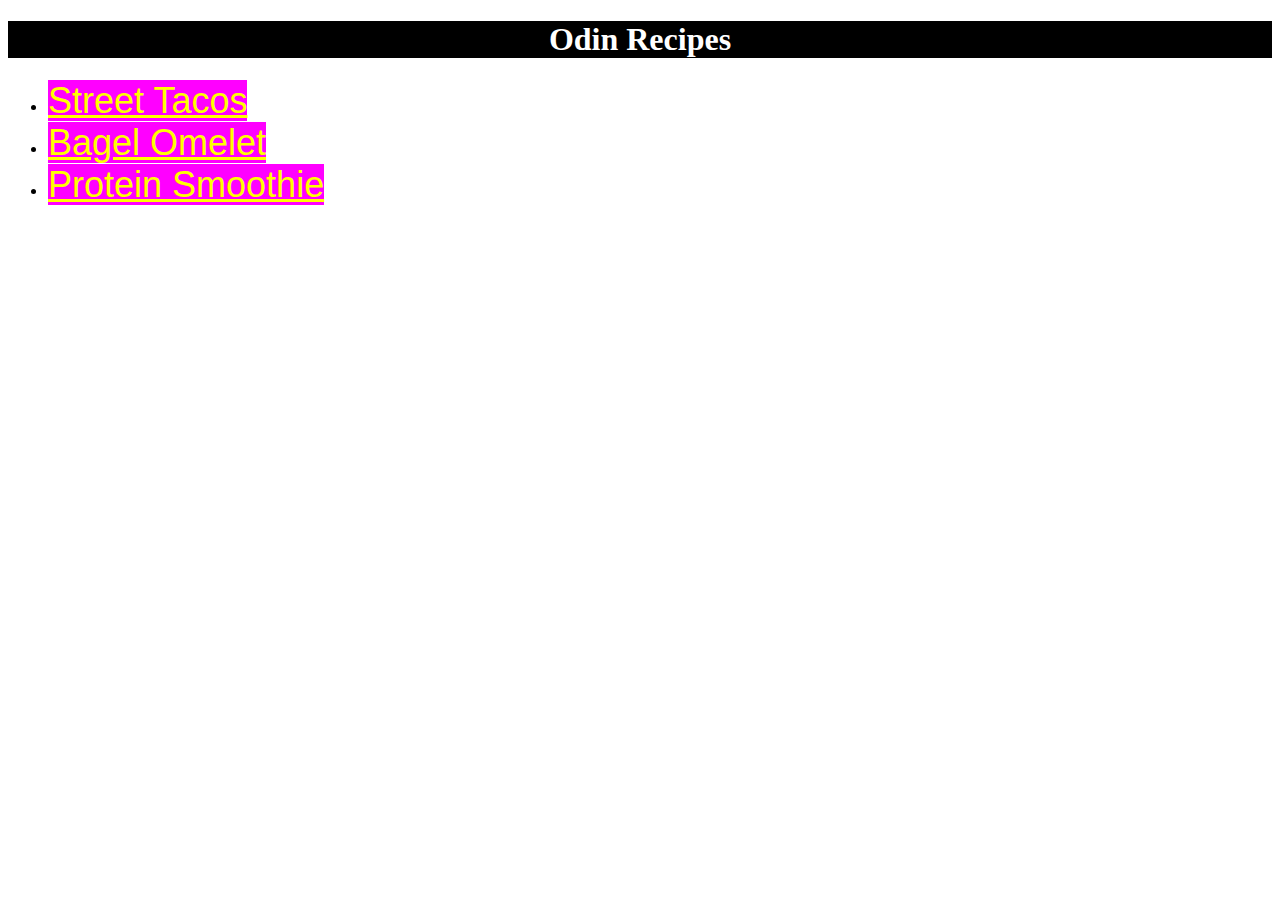
<file: index.html>
<!DOCTYPE html>
<html lang="en">
<head>
    <meta charset="UTF-8">
    <link rel="stylesheet" href="./css/styles.css"/>
    <title>Odin Recipes</title>
</head>
<body>
    <h1>Odin Recipes</h1>
    <ul>
    <li><a href="./recipes/street_taco.html">Street Tacos</a></li>
    <li><a href="./recipes/Bagel_Omelet.html">Bagel Omelet</a></li>
    <li><a href="./recipes/Protein_Smoothie.html">Protein Smoothie</a></li>
</ul>
</body>
</html>
</file>
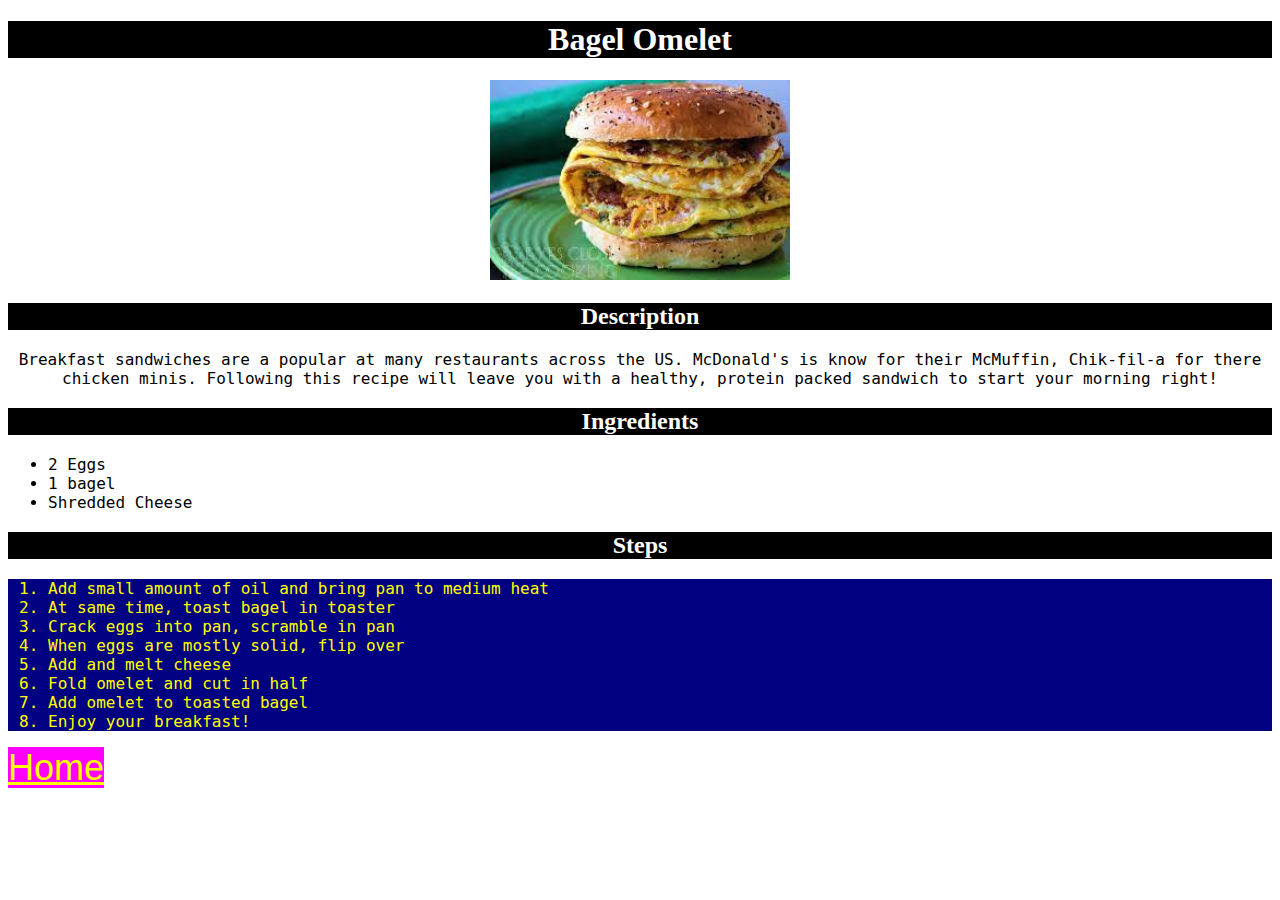
<file: recipes/Bagel_Omelet.html>
<!DOCTYPE html>
<html lang="en">

<head>
    <meta charset="UTF-8">
    <link rel="stylesheet" href="../css/styles.css" />
    <title>Bagel Omelet | Odin Recipes</title>
</head>

<body>
    <h1> Bagel Omelet</h1>
    <p class="center"><img src="../img/bagel_omelet.jpeg" alt="Bagel Omelet" width="275">
    </p>
    <h2>Description</h2>
    <p class="center">Breakfast sandwiches are a popular at many restaurants across the US.
        McDonald's is know for their McMuffin, Chik-fil-a for there chicken minis.
        Following this recipe will leave you with a healthy, protein packed sandwich
        to start your morning right!
    </p>
    <h2>Ingredients</h2>
    <ul>
        <li>2 Eggs</li>
        <li>1 bagel </li>
        <li>Shredded Cheese</li>
    </ul>

    <h2>Steps</h2>
    <ol>
        <li>Add small amount of oil and bring pan to medium heat</li>
        <li>At same time, toast bagel in toaster</li>
        <li>Crack eggs into pan, scramble in pan</li>
        <li>When eggs are mostly solid, flip over</li>
        <li>Add and melt cheese</li>
        <li>Fold omelet and cut in half</li>
        <li>Add omelet to toasted bagel</li>
        <li>Enjoy your breakfast!</li>

    </ol>
    <a href="../index.html">Home</a>
</body>

</html>
</file>
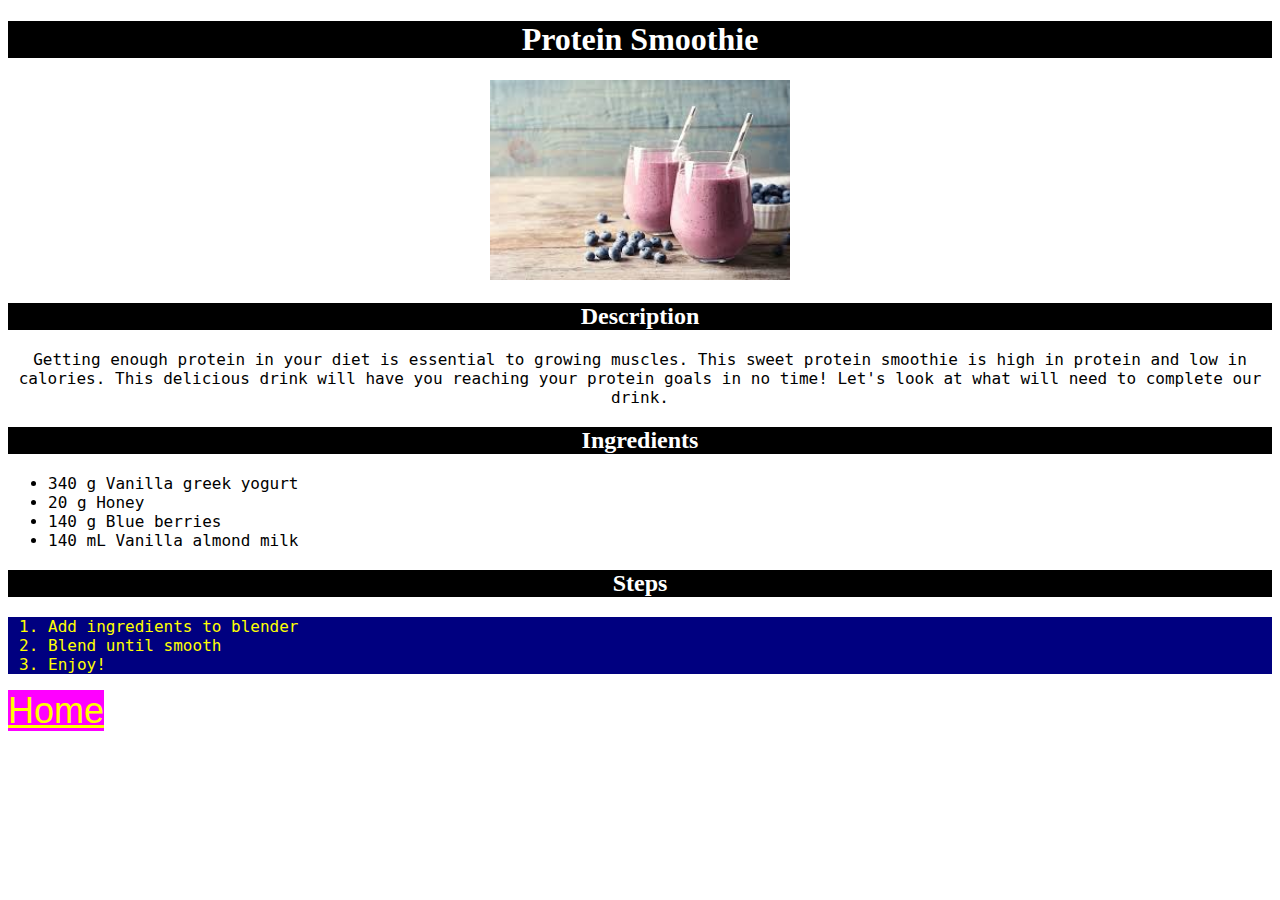
<file: recipes/Protein_Smoothie.html>
<!DOCTYPE html>
<html lang="en">

<head>
    <meta charset="UTF-8">
    <link rel="stylesheet" href="../css/styles.css"/>
    <title>Protein Smoothie | Odin Recipes</title>
</head>

<body>
    <h1> Protein Smoothie</h1>
    <p class="center"><img src="../img/protein_smoothie.jpeg" alt="Protein smoothie" width="275">
    </p>
    <h2>Description</h2>
    <p class="center">Getting enough protein in your diet is essential to growing muscles. This sweet
        protein smoothie is high in protein and low in calories. This delicious drink
        will have you reaching your protein goals in no time! Let's look at what will 
        need to complete our drink.
    </p>
    <h2>Ingredients</h2>
    <ul>
        <li>340 g Vanilla greek yogurt</li>
        <li>20 g Honey</li>
        <li>140 g Blue berries</li>
        <li>140 mL Vanilla almond milk</li>
    </ul>
    <h2>Steps</h2>
    <ol>
        <li>Add ingredients to blender</li>
        <li>Blend until smooth</li>
        <li>Enjoy!</li>
    </ol>
    <a href="../index.html">Home</a>
</body>

</html>
</file>
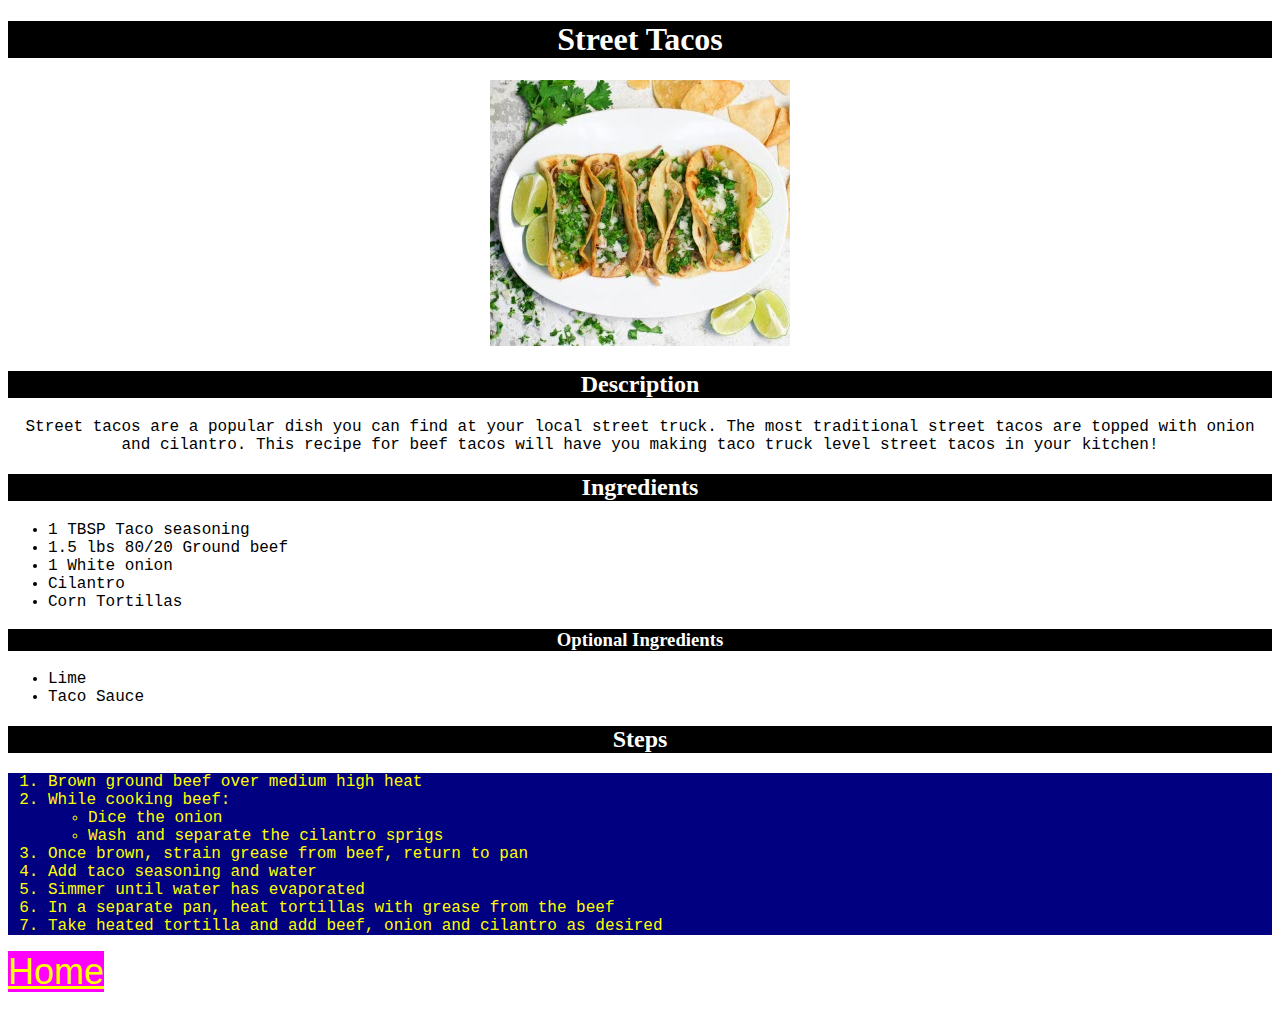
<file: recipes/street_taco.html>
<!DOCTYPE html>
<html lang="en">

<head>
    <meta charset="UTF-8">
    <link rel="stylesheet" href="../css/styles.css" />
    <title>Street Tacos | Odin Recipes</title>
</head>

<body>
    <h1> Street Tacos</h1>
    <p class="center"><img src="../img/Carnitas-Street-Tacos.jpg" alt="Street Tacos" width="300">
    </p>
    <h2>Description</h2>
    <p class="center">Street tacos are a popular dish you can find at your local street truck.
        The most traditional street tacos are topped with onion and cilantro. This
        recipe for beef tacos will have you making taco truck level street tacos
        in your kitchen!
    </p>
    <h2>Ingredients</h2>
    <ul>
        <li>1 TBSP Taco seasoning</li>
        <li>1.5 lbs 80/20 Ground beef</li>
        <li>1 White onion</li>
        <li>Cilantro</li>
        <li>Corn Tortillas</li>
    </ul>
    <h3>Optional Ingredients</h3>

    <ul>

        <li>Lime</1i>
        <li>Taco Sauce</li>
    </ul>
    <h2>Steps</h2>
    <ol>
        <li>Brown ground beef over medium high heat</li>
        <li>
            While cooking beef:
            <ul>
                <li>Dice the onion</li>
                <li>Wash and separate the cilantro sprigs</li>
            </ul>
        </li>
        <li>Once brown, strain grease from beef, return to pan</li>
        <li>Add taco seasoning and water</li>
        <li>Simmer until water has evaporated</li>
        <li>In a separate pan, heat tortillas with grease from the beef</li>
        <li>Take heated tortilla and add beef, onion and cilantro as desired</li>
    </ol>
    <a href="../index.html">Home</a>
</body>

</html>
</file>
<file: css/styles.css>
a {
    color: rgb(255, 255, 0);
    background-color: rgb(255, 0, 255);
    font-size: 36px;
    font-family: "cursive", sans-serif, "Times New Roman";
}

h1,
h2,
h3,
h4,
h5,
h6 {
    background-color: #000000;
    color: #ffffff;
    font-family: Niconne, cursive;
    text-align: center;
}

ol {
    color: yellow;
    background-color: navy;
}

img {
    width: 300px;
    height: auto;

}

.center {
    text-align: center;
}

* {
    font-family: Niconne, monospace;
}
</file>
